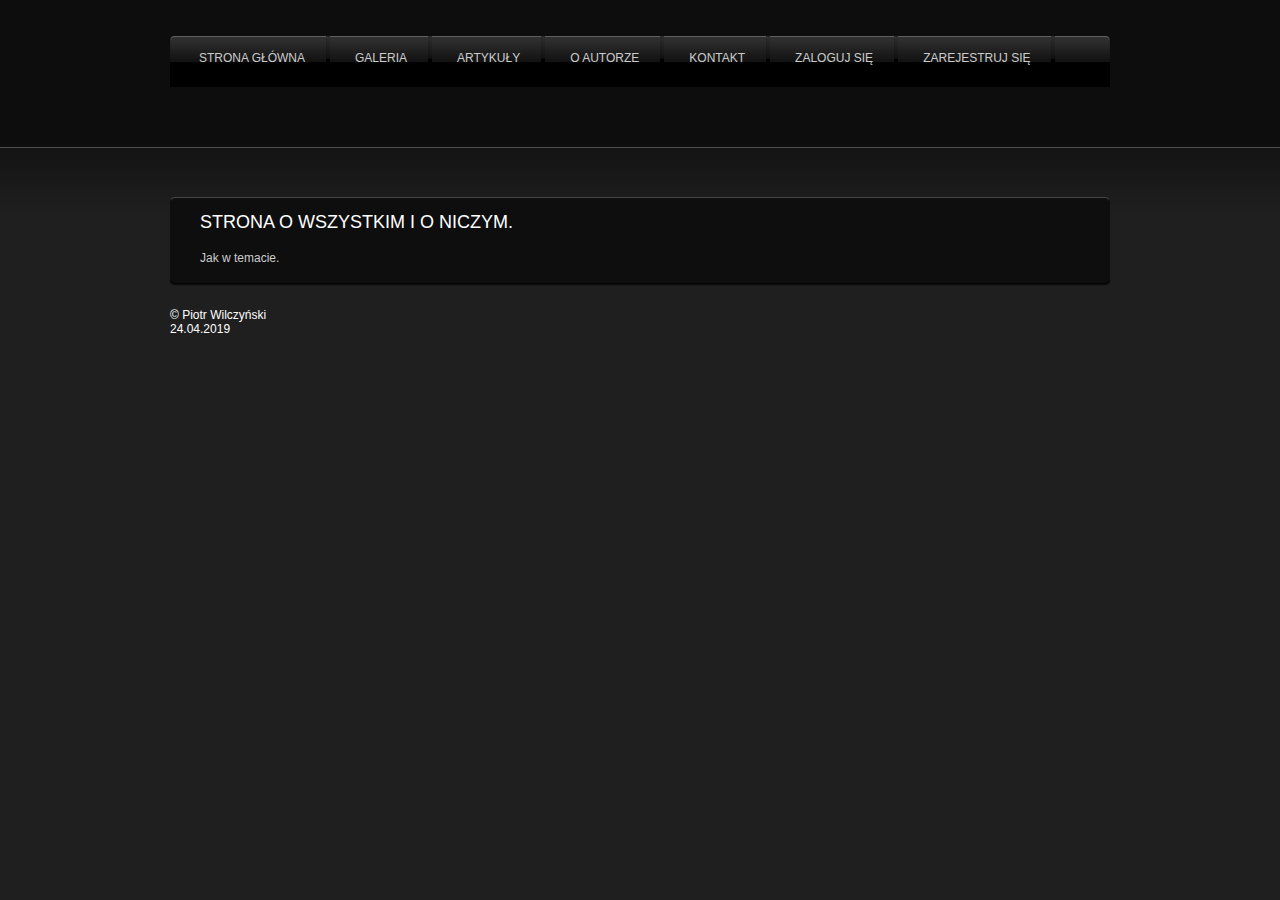
<file: Stronka/index.html>
<!DOCTYPE html PUBLIC "-//W3C//DTD XHTML 1.0 Transitional//EN" "http://www.w3.org/TR/xhtml1/DTD/xhtml1-transitional.dtd">
<html>
<head>
<meta http-equiv="Content-Type" content="text/html; charset=utf-8" />
<title>Strona</title>

 <link rel="stylesheet" type="text/css" href="css/style.css" />
 
</head>

<body>
  <div id="wrapper">
    <div id="menu">
        <img src="images/sep.png" style="float: left" />
        <ul>
        <li><a href="index.html">Strona główna</a></li>
        <li><a href="gallery.html">Galeria</a></li>
        <li><a href="articles.html">Artykuły</a></li>
		<li><a href="author.html">O Autorze</a></li>
		<li><a href="contact.html">Kontakt</a></li>    
		<li><a href="login.html">Zaloguj się</a></li>
		<li><a href="register.html">Zarejestruj się</a></li>
		<img src="images/nav_rightbg.jpg" style="float:right" />
        </ul>
    </div>
    <div id="container">
		<div id="box_news">
			<h2>Strona o wszystkim i o niczym.</h2>
			<p>Jak w temacie.</p>
  
		</div>
		<img src="images/bg_solid_bottom.gif" />
    </div>
    <div id="footer">
        <p>&copy Piotr Wilczyński <br /> 24.04.2019</a></p>
    </div>
   </div>
</body>
</html>
</file>
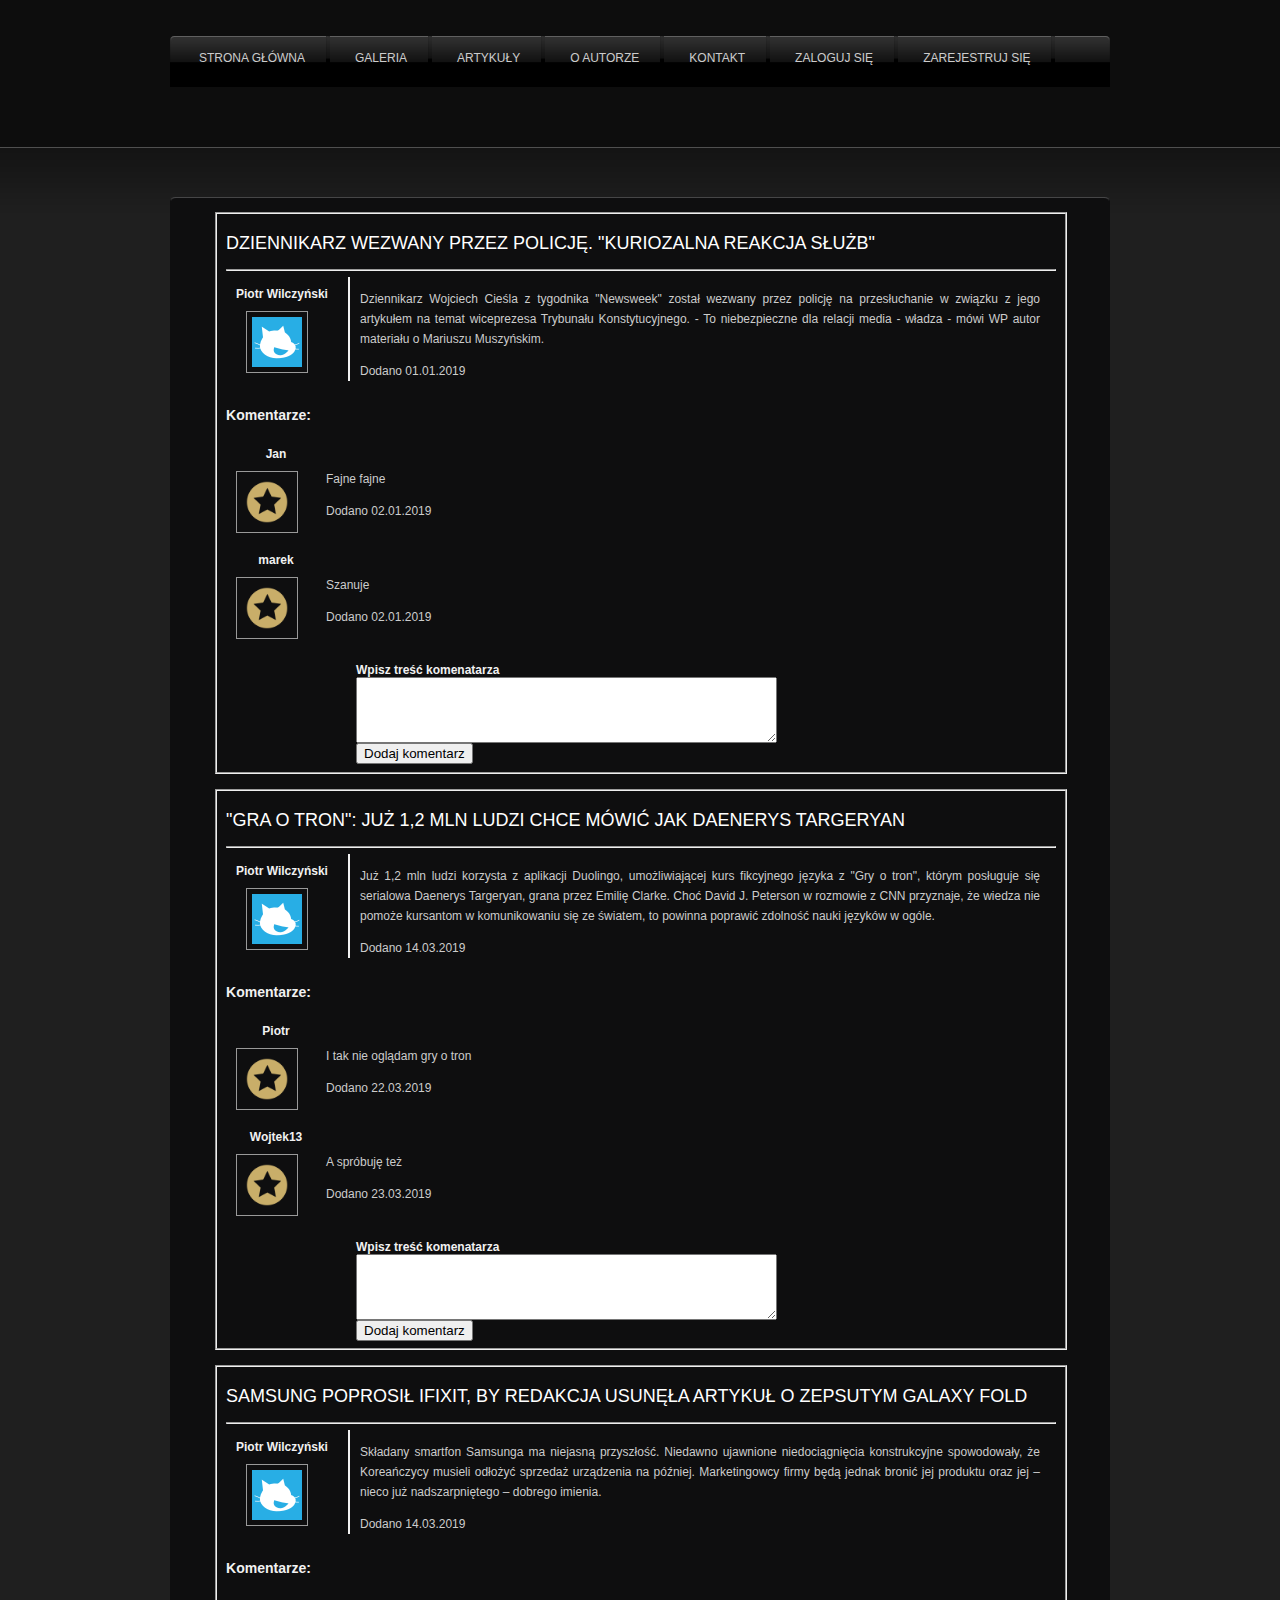
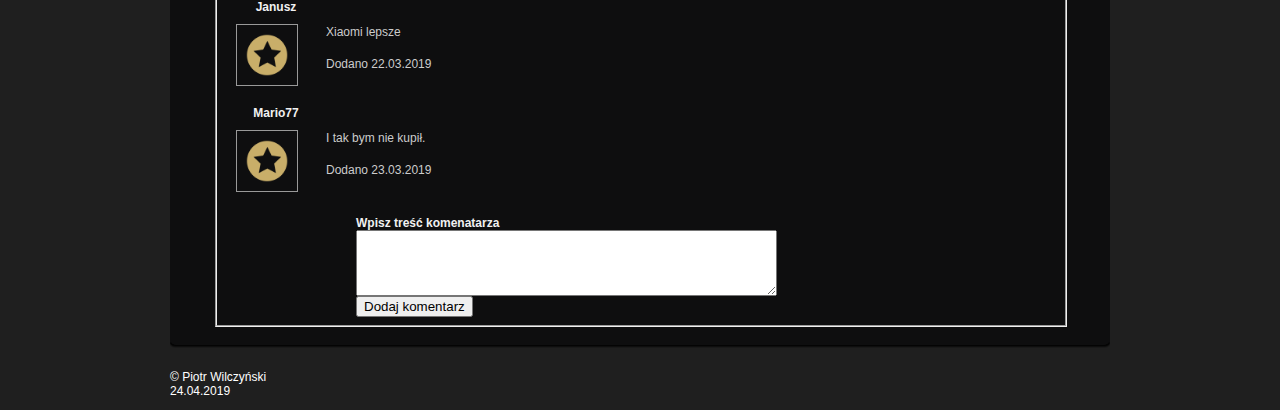
<file: Stronka/articles.html>
<!DOCTYPE html PUBLIC "-//W3C//DTD XHTML 1.0 Transitional//EN" "http://www.w3.org/TR/xhtml1/DTD/xhtml1-transitional.dtd">
<html>
<head>
<meta http-equiv="Content-Type" content="text/html; charset=utf-8" />
<title>Strona</title>

 <link rel="stylesheet" type="text/css" href="css/style.css" />
 
</head>

<body>
  <div id="wrapper">
    <div id="menu">
        <img src="images/sep.png" style="float: left" />
        <ul>
        <li><a href="index.html">Strona główna</a></li>
        <li><a href="gallery.html">Galeria</a></li>
        <li><a href="articles.html">Artykuły</a></li>
		<li><a href="author.html">O Autorze</a></li>
		<li><a href="contact.html">Kontakt</a></li>    
		<li><a href="login.html">Zaloguj się</a></li>
		<li><a href="register.html">Zarejestruj się</a></li>
		<img src="images/nav_rightbg.jpg" style="float:right" />
        </ul>
    </div>
    <div id="container">
		<div id="box_news">
			<div>
				<fieldset>
				<h2>Dziennikarz wezwany przez policję. "Kuriozalna reakcja służb"</h2>
				<hr>
				<div class="logo">
					<b>Piotr Wilczyński</b><br>
					<img src="images/avatar.png" class="avatar" />
				</div>
				
				<div class="content">
					<p>Dziennikarz Wojciech Cieśla z tygodnika "Newsweek" został wezwany przez policję na przesłuchanie w związku z jego artykułem na temat wiceprezesa Trybunału Konstytucyjnego. - To niebezpieczne dla relacji media - władza - mówi WP autor materiału o Mariuszu Muszyńskim.</p>
					<p class="date">Dodano 01.01.2019</p>
				</div>
				<div class="comments">
					<h3>Komentarze:</h3>
					<div class ="comment">
						<div class="commentLogo">
							<b>Jan</b><br>
							<img src="images/avatar2.png" class="avatar" />
						</div>
						<div class="commentContent">
							<p>Fajne fajne</p>
							<p class="date">Dodano 02.01.2019</p>
						</div>
					</div>	
					<div class ="comment">
						<div class="commentLogo">
							<b>marek</b><br>
							<img src="images/avatar2.png" class="avatar" />
						</div>
						<div class="commentContent">
							<p>Szanuje</p>
							<p class="date">Dodano 02.01.2019</p>
						</div>
					</div>	
					<div class="addComment">
						<br><b>Wpisz treść komenatarza</b><br>
						<textarea rows="4" cols="50"></textarea></br>
						<button type="button">Dodaj komentarz</button>
					</div>
				</div>
				</fieldset>
			</div>
			<div>
				<fieldset>
				<h2>"Gra o tron": już 1,2 mln ludzi chce mówić jak Daenerys Targeryan</h2>
				<hr>
				<div class="logo">
					<b>Piotr Wilczyński</b><br>
					<img src="images/avatar.png" class="avatar" />
				</div>
				<div class="content">
					<p>Już 1,2 mln ludzi korzysta z aplikacji Duolingo, umożliwiającej kurs fikcyjnego języka z "Gry o tron", którym posługuje się serialowa Daenerys Targeryan, grana przez Emilię Clarke. Choć David J. Peterson w rozmowie z CNN przyznaje, że wiedza nie pomoże kursantom w komunikowaniu się ze światem, to powinna poprawić zdolność nauki języków w ogóle.</p>
					<p class="date">Dodano 14.03.2019</p>
				</div>
				<div class="comments">
					<h3>Komentarze:</h3>
					<div class ="comment">
						<div class="commentLogo">
							<b>Piotr</b><br>
							<img src="images/avatar2.png" class="avatar" />
						</div>
						<div class="commentContent">
							<p>I tak nie oglądam gry o tron</p>
							<p class="date">Dodano 22.03.2019</p>
						</div>
					</div>	
					<div class ="comment">
						<div class="commentLogo">
							<b>Wojtek13</b><br>
							<img src="images/avatar2.png" class="avatar" />
						</div>
						<div class="commentContent">
							<p>A spróbuję też</p>
							<p class="date">Dodano 23.03.2019</p>
						</div>
					</div>	
					<div class="addComment">
						<br><b>Wpisz treść komenatarza</b><br>
						<textarea rows="4" cols="50"></textarea></br>
						<button type="button">Dodaj komentarz</button>
					</div>
				</div>
				</fieldset>
			</div>
			<div>
				<fieldset>
				<h2>Samsung poprosił iFixit, by redakcja usunęła artykuł o zepsutym Galaxy Fold</h2>
				<hr>
				<div class="logo">
					<b>Piotr Wilczyński</b><br>
					<img src="images/avatar.png" class="avatar" />
				</div>
				<div class="content">
					<p>Składany smartfon Samsunga ma niejasną przyszłość. Niedawno ujawnione niedociągnięcia konstrukcyjne spowodowały, że Koreańczycy musieli odłożyć sprzedaż urządzenia na później. Marketingowcy firmy będą jednak bronić jej produktu oraz jej – nieco już nadszarpniętego – dobrego imienia.</p>
					<p class="date">Dodano 14.03.2019</p>
				</div>
				<div class="comments">
					<h3>Komentarze:</h3>
					<div class ="comment">
						<div class="commentLogo">
							<b>Janusz</b><br>
							<img src="images/avatar2.png" class="avatar" />
						</div>
						<div class="commentContent">
							<p>Xiaomi lepsze</p>
							<p class="date">Dodano 22.03.2019</p>
						</div>
					</div>	
					<div class ="comment">
						<div class="commentLogo">
							<b>Mario77</b><br>
							<img src="images/avatar2.png" class="avatar" />
						</div>
						<div class="commentContent">
							<p>I tak bym nie kupił.</p>
							<p class="date">Dodano 23.03.2019</p>
						</div>
					</div>	
					<div class="addComment">
						<br><b>Wpisz treść komenatarza</b><br>
						<textarea rows="4" cols="50"></textarea></br>
						<button type="button">Dodaj komentarz</button>
					</div>
				</div>
				</fieldset>
			</div>
		</div>
		<img src="images/bg_solid_bottom.gif" />
    </div>
    <div id="footer">
        <p>&copy Piotr Wilczyński <br /> 24.04.2019</a></p>
    </div>
   </div>
</body>
</html>
</file>
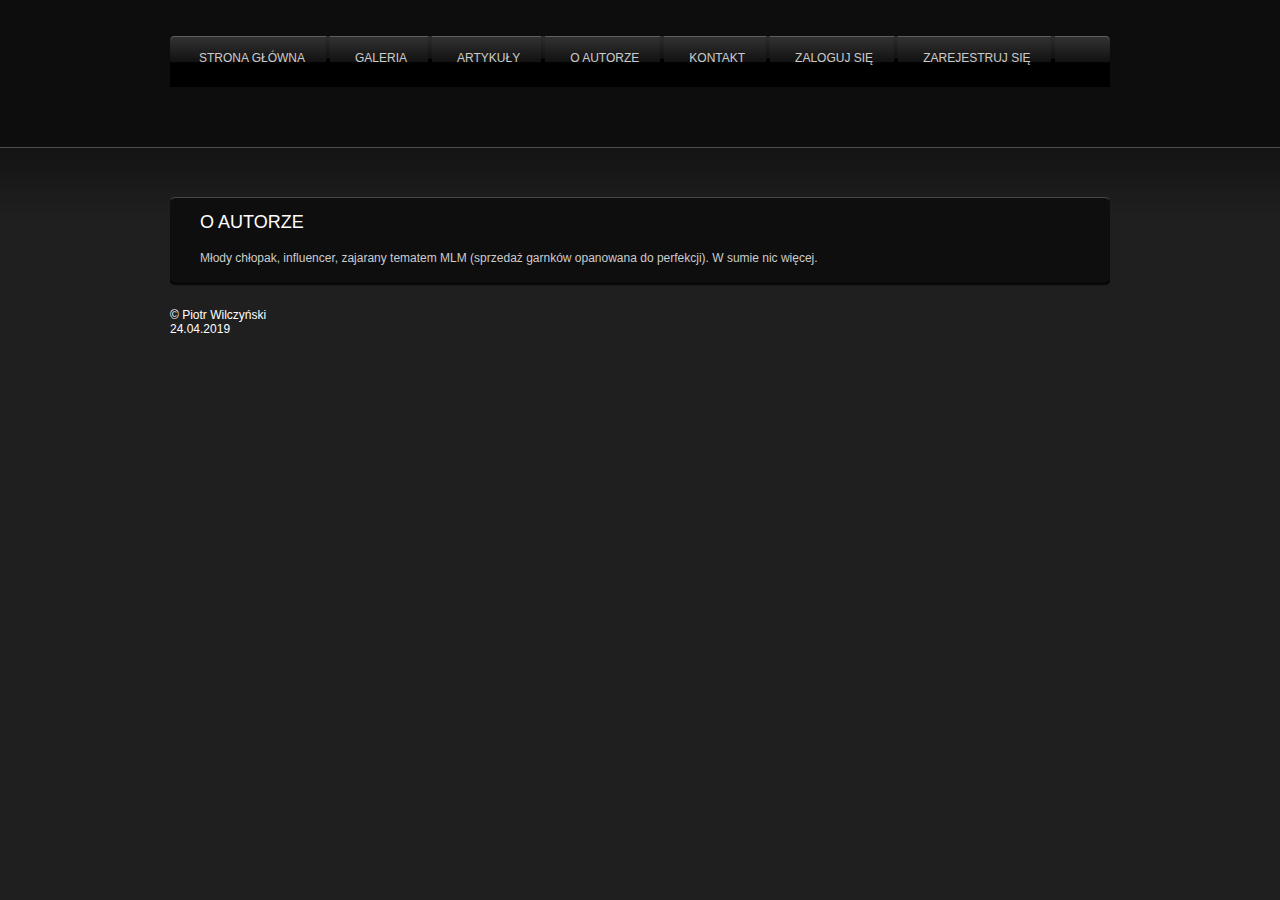
<file: Stronka/author.html>
<!DOCTYPE html PUBLIC "-//W3C//DTD XHTML 1.0 Transitional//EN" "http://www.w3.org/TR/xhtml1/DTD/xhtml1-transitional.dtd">
<html>
<head>
<meta http-equiv="Content-Type" content="text/html; charset=utf-8" />
<title>Strona</title>

 <link rel="stylesheet" type="text/css" href="css/style.css" />
 
</head>

<body>
  <div id="wrapper">
    <div id="menu">
        <img src="images/sep.png" style="float: left" />
        <ul>
        <li><a href="index.html">Strona główna</a></li>
        <li><a href="gallery.html">Galeria</a></li>
        <li><a href="articles.html">Artykuły</a></li>
		<li><a href="author.html">O Autorze</a></li>
		<li><a href="contact.html">Kontakt</a></li>    
		<li><a href="login.html">Zaloguj się</a></li>
		<li><a href="register.html">Zarejestruj się</a></li>
		<img src="images/nav_rightbg.jpg" style="float:right" />
        </ul>
    </div>
    <div id="container">
		<div id="box_news">
			<h2>O autorze</h2>
			<p>Młody chłopak, influencer, zajarany tematem MLM (sprzedaż garnków opanowana do perfekcji). W sumie nic więcej.</p>
		</div>
		<img src="images/bg_solid_bottom.gif" />
    </div>
    <div id="footer">
        <p>&copy Piotr Wilczyński <br /> 24.04.2019</a></p>
    </div>
   </div>
</body>
</html>
</file>
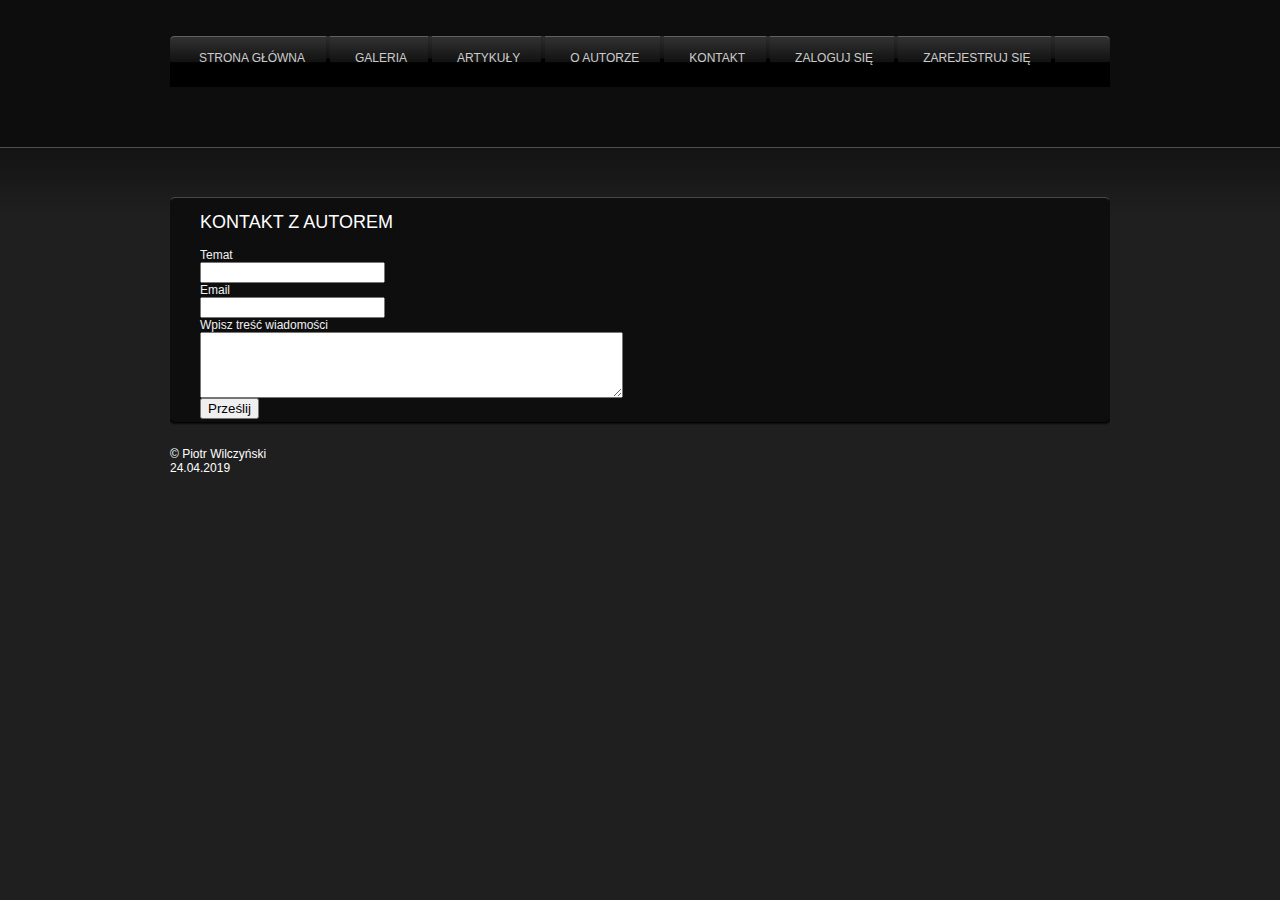
<file: Stronka/contact.html>
<!DOCTYPE html PUBLIC "-//W3C//DTD XHTML 1.0 Transitional//EN" "http://www.w3.org/TR/xhtml1/DTD/xhtml1-transitional.dtd">
<html>
<head>
<meta http-equiv="Content-Type" content="text/html; charset=utf-8" />
<title>Strona</title>

 <link rel="stylesheet" type="text/css" href="css/style.css" />
 
</head>

<body>
  <div id="wrapper">
    <div id="menu">
        <img src="images/sep.png" style="float: left" />
        <ul>
        <li><a href="index.html">Strona główna</a></li>
        <li><a href="gallery.html">Galeria</a></li>
        <li><a href="articles.html">Artykuły</a></li>
		<li><a href="author.html">O Autorze</a></li>
		<li><a href="contact.html">Kontakt</a></li>    
		<li><a href="login.html">Zaloguj się</a></li>
		<li><a href="register.html">Zarejestruj się</a></li>
		<img src="images/nav_rightbg.jpg" style="float:right" />
        </ul>
    </div>
    <div id="container">
		<div id="box_news">
			<h2>Kontakt z autorem</h2>
			<form action="mailto:baremoto97@gmail.com" method="post" enctype="text/plain">
				Temat</br>
				<input type="text"></br>
				Email</br>
				<input type="text"></br>
				Wpisz treść wiadomości</br>
				<textarea rows="4" cols="50"></textarea></br>
				 <button type="button">Prześlij</button>
			</form>
		</div>
		<img src="images/bg_solid_bottom.gif" />
    </div>
    <div id="footer">
        <p>&copy Piotr Wilczyński <br /> 24.04.2019</a></p>
    </div>
   </div>
</body>
</html>
</file>
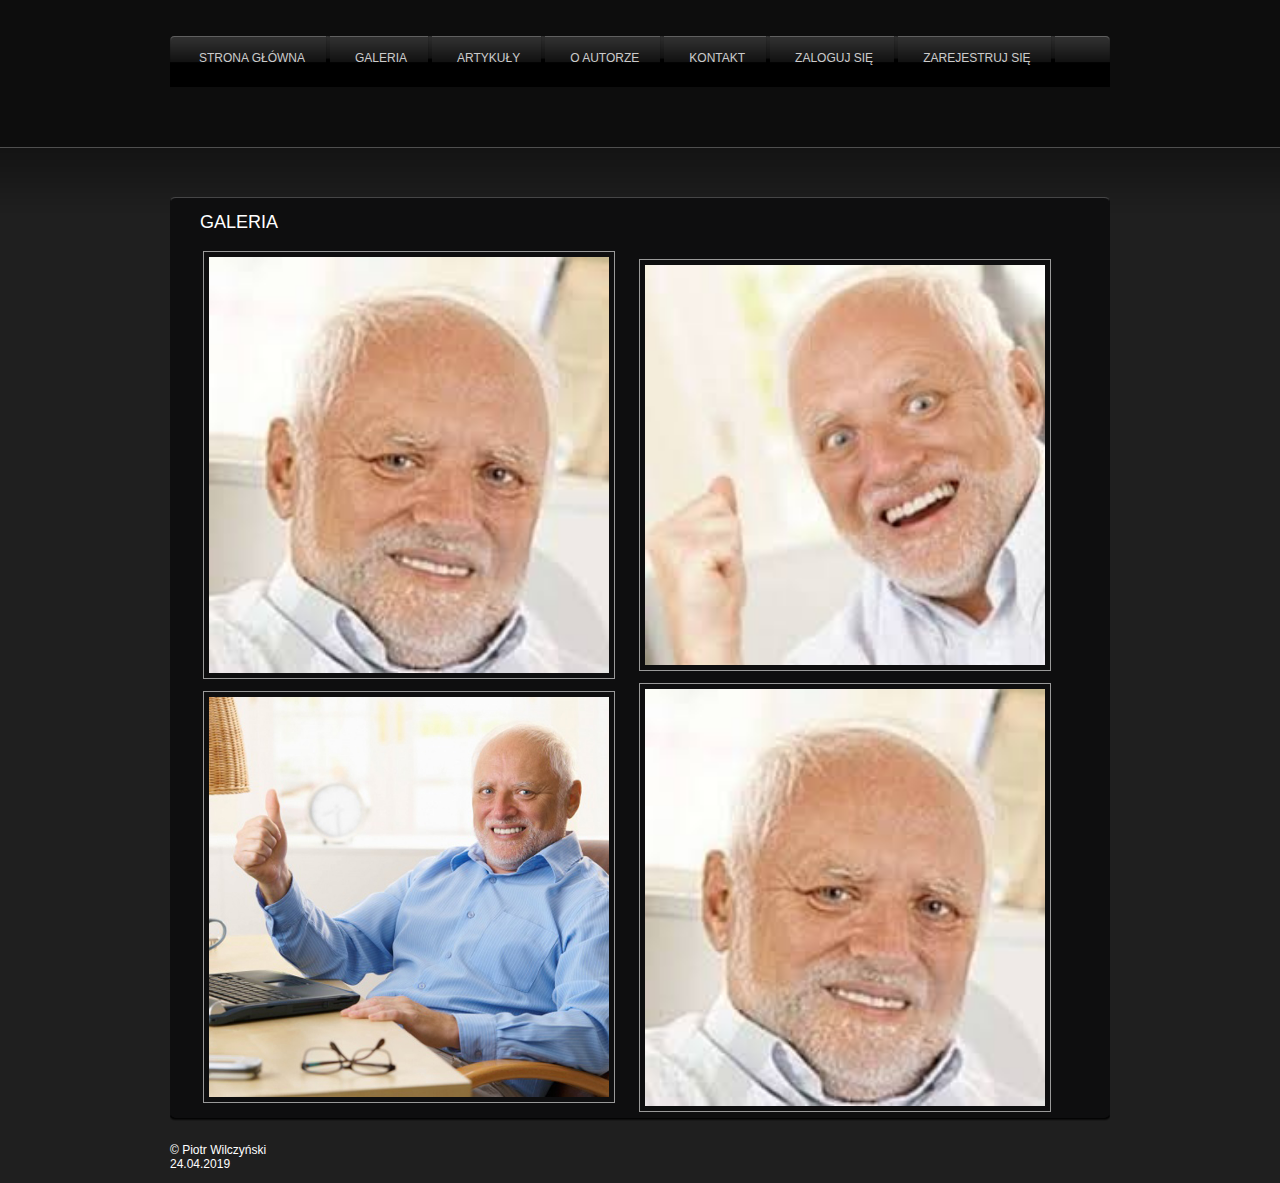
<file: Stronka/gallery.html>
<!DOCTYPE html PUBLIC "-//W3C//DTD XHTML 1.0 Transitional//EN" "http://www.w3.org/TR/xhtml1/DTD/xhtml1-transitional.dtd">
<html>
<head>
<meta http-equiv="Content-Type" content="text/html; charset=utf-8" />
<title>Strona</title>

 <link rel="stylesheet" type="text/css" href="css/style.css" />
 
</head>

<body>
  <div id="wrapper">
    <div id="menu">
        <img src="images/sep.png" style="float: left" />
        <ul>
        <li><a href="index.html">Strona główna</a></li>
        <li><a href="gallery.html">Galeria</a></li>
        <li><a href="articles.html">Artykuły</a></li>
		<li><a href="author.html">O Autorze</a></li>
		<li><a href="contact.html">Kontakt</a></li>    
		<li><a href="login.html">Zaloguj się</a></li>
		<li><a href="register.html">Zarejestruj się</a></li>
		<img src="images/nav_rightbg.jpg" style="float:right" />
        </ul>
    </div>
    <div id="container">
		<div id="box_news">
			<h2>Galeria</h2>
			 <table>
				<tr>
					<td class ="photo"><img src="images/image1.jpg" /></td>
					<td class ="photo"><img src="images/image2.jpg" /></td>
				</tr>
				<tr>
					<td class ="photo"><img src="images/image3.jpg" /></td>
					<td class ="photo"><img src="images/image1.jpg" /></td>
				</tr>
			</table> 
		</div>
		<img src="images/bg_solid_bottom.gif" />
    </div>
    <div id="footer">
        <p>&copy Piotr Wilczyński <br /> 24.04.2019</a></p>
    </div>
   </div>
</body>
</html>
</file>
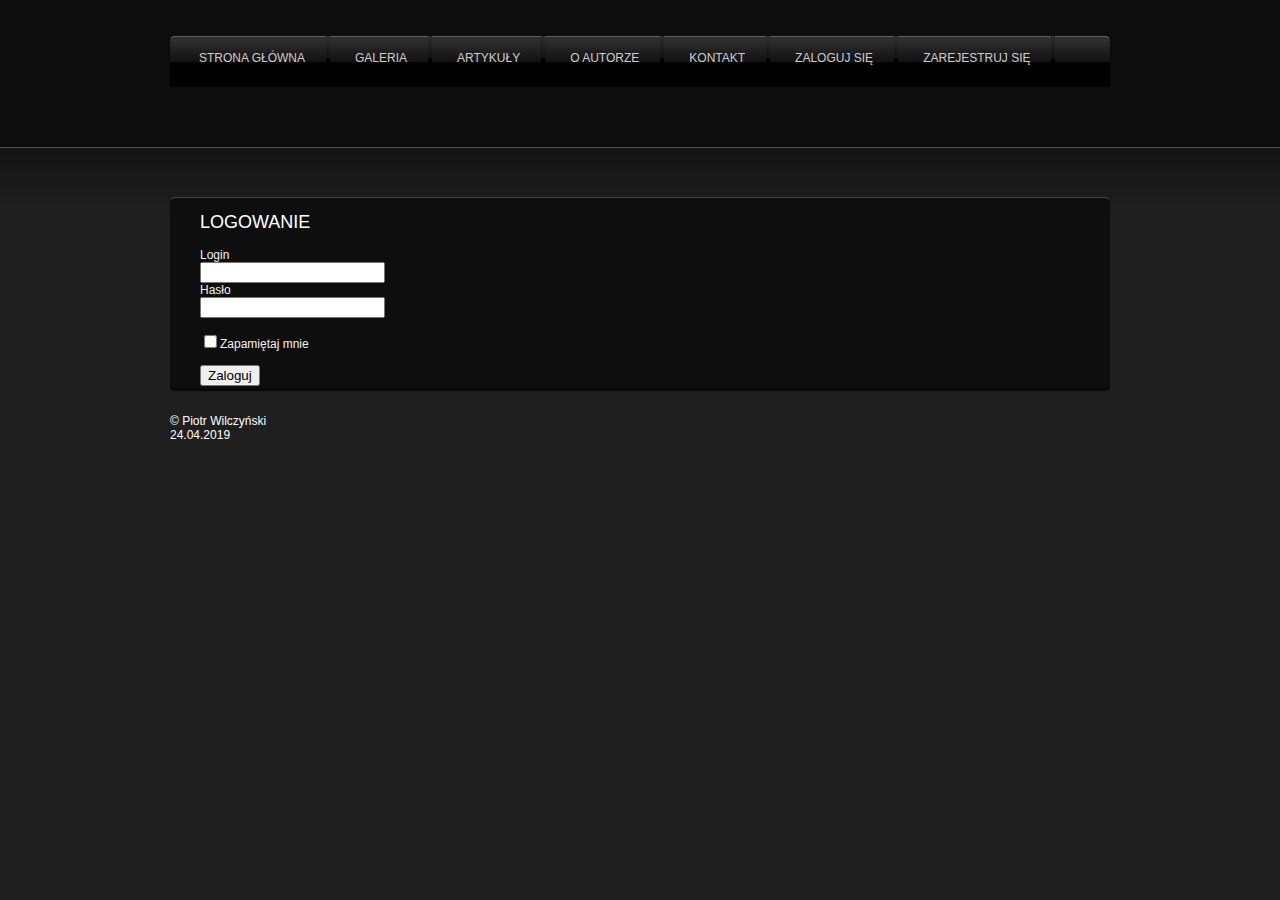
<file: Stronka/login.html>
<!DOCTYPE html PUBLIC "-//W3C//DTD XHTML 1.0 Transitional//EN" "http://www.w3.org/TR/xhtml1/DTD/xhtml1-transitional.dtd">
<html>
<head>
<meta http-equiv="Content-Type" content="text/html; charset=utf-8" />
<title>Strona</title>

 <link rel="stylesheet" type="text/css" href="css/style.css" />
 
</head>

<body>
  <div id="wrapper">
    <div id="menu">
        <img src="images/sep.png" style="float: left" />
        <ul>
        <li><a href="index.html">Strona główna</a></li>
        <li><a href="gallery.html">Galeria</a></li>
        <li><a href="articles.html">Artykuły</a></li>
		<li><a href="author.html">O Autorze</a></li>
		<li><a href="contact.html">Kontakt</a></li>    
		<li><a href="login.html">Zaloguj się</a></li>
		<li><a href="register.html">Zarejestruj się</a></li>
		<img src="images/nav_rightbg.jpg" style="float:right" />
        </ul>
    </div>
    <div id="container">
		<div id="box_news">
			<h2>Logowanie</h2>
			<form>
				Login</br>
				<input type="text"></br>
				Hasło</br>
				<input type="password"></br></br>
				<input type="checkbox">Zapamiętaj mnie</br></br>
				 <button type="button">Zaloguj</button>
			</form>
		</div>
		<img src="images/bg_solid_bottom.gif" />
    </div>
    <div id="footer">
        <p>&copy Piotr Wilczyński <br /> 24.04.2019</a></p>
    </div>
   </div>
</body>
</html>
</file>
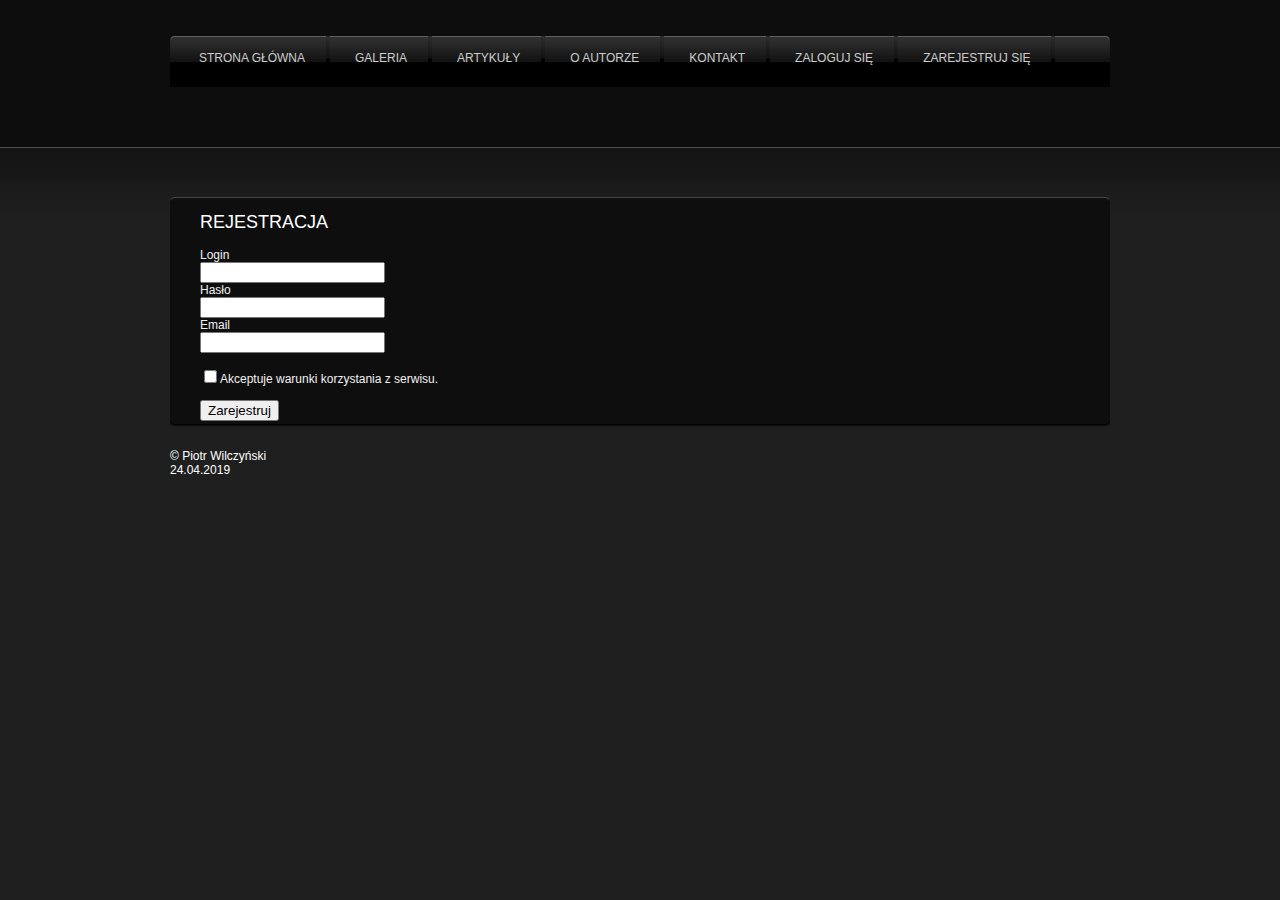
<file: Stronka/register.html>
<!DOCTYPE html PUBLIC "-//W3C//DTD XHTML 1.0 Transitional//EN" "http://www.w3.org/TR/xhtml1/DTD/xhtml1-transitional.dtd">
<html>
<head>
<meta http-equiv="Content-Type" content="text/html; charset=utf-8" />
<title>Strona</title>

 <link rel="stylesheet" type="text/css" href="css/style.css" />
 
</head>

<body>
  <div id="wrapper">
    <div id="menu">
        <img src="images/sep.png" style="float: left" />
        <ul>
        <li><a href="index.html">Strona główna</a></li>
        <li><a href="gallery.html">Galeria</a></li>
        <li><a href="articles.html">Artykuły</a></li>
		<li><a href="author.html">O Autorze</a></li>
		<li><a href="contact.html">Kontakt</a></li>    
		<li><a href="login.html">Zaloguj się</a></li>
		<li><a href="register.html">Zarejestruj się</a></li>
		<img src="images/nav_rightbg.jpg" style="float:right" />
        </ul>
    </div>
    <div id="container">
		<div id="box_news">
			<h2>Rejestracja</h2>
			<form>
				Login</br>
				<input type="text"></br>
				Hasło</br>
				<input type="password"></br>
				Email</br>
				<input type="text"></br></br>
				<input type="checkbox">Akceptuje warunki korzystania z serwisu.</br></br>
				 <button type="button">Zarejestruj</button>
			</form>
		</div>
		<img src="images/bg_solid_bottom.gif" />
    </div>
    <div id="footer">
        <p>&copy Piotr Wilczyński <br /> 24.04.2019</a></p>
    </div>
   </div>
</body>
</html>
</file>
<file: Stronka/css/style.css>
body {
	font-family: "Trebuchet MS", Arial, Helvetica, sans-serif;
	font-size: 12px;
	color: #F1F1F1;
	background: #1f1f1f url(../images/bg.jpg) repeat-x;
	text-align: center;
	margin: 0;
}

#wrapper {
	width: 940px;
	margin: 0 auto;
	text-align: left;
}

a {
	color: #c90053;
	text-decoration: none;
}

p {
	color: #FFF;
}

a:hover {
	text-decoration: underline;
}

#logo {
	padding-top: 25px;
}

#logo a, #logo img {
	text-decoration: none;
	border: 0px;
}

#menu {
	width: 940px;
	height: 51px;
	float: left;
	margin-top: 36px;
	background: url(../images/bg_menu.png) repeat-x;
}

#menu ul {
	list-style: none;
	margin: 0;
	height: 51px;
	padding: 0px 0px 0px 0px;
}

#menu li {
	display: block;
	float: left;
	font-family: Arial;
	color: #FFF;
	background: url(../images/sep.png) no-repeat right;
}

#menu a {
	color: #ccc;
	font-size: 12px;
	display: block;
	float: left;
	padding: 15px 25px 15px 25px;
	text-decoration: none;
	text-transform: uppercase;
	font-family: Arial;
}

#menu a:hover {
	color: #fff;
	background: url(../images/bg_menu_h.gif) no-repeat top;
}


#header {
	float: left;
	width: 940px;
	height: 200px;
	padding-top: 2px;
	background: url(../images/bg_header.png) no-repeat top;
}

.margin1 {
	margin-left: 15px;
}

.margin2 {
	margin-left: 7px;
}

.margin3 {
	margin-top: 10px;
}

#box_news {
	float: left;
	width: 880px;
	padding-left: 30px;
	padding-right: 30px;
}

#box_news h2 {
	font-size: 18px;
	text-transform: uppercase;
	color: #fff;
}

#box_news p {
	color: #ccc;
	line-height: 20px;
	text-align: justify;
	font-size: 12px;
}

#box_news img {
	border: 1px solid #999;
	padding: 5px;
	margin-right: 20px;
}

#container {
	float: left;
	margin-bottom: 10px;
	margin-top: 110px;
	width: 940px;
	background: #0e0e0f url(../images/bg_solid_top.gif) no-repeat top;
}

h2 {
	font-size: 22px;
	font-weight:normal;
	color: #a74328;
}

.photo img {
	width: 400px;
}

fieldset {
	margin-top: 20px;
	margin:15px;
}

.avatar {
	width: 50px;
	display: block;
	margin: 0 auto;
	float: left;
	margin: 10px 10px 10px 10px;
}

.logo {
	float: left;
	padding: 10px;
}

.content {
	width: 680px;
	display: block;
	float: left;
	padding-left: 10px;
	margin-left: 10px;
	margin-right: 10px;
	border-left: solid 2px;
}

.date {
	display: block;
	float: left;
	margin: 0 auto;
}

.comments {
	width:830px;
	display: block;
	float: left;
}

.comment {
	width:830px;
	display: block;
	float: left;
	margin-top: 10px;
}

.commentLogo {
	width: 100px;
	text-align: center;
	display: block;
	float: left;
}

.commentContent {
	width: 630px;
	display: block;
	float: left;
	padding-top: 10px;
}

.addComment {
	display: block;
	float: left;
	width: 630px;
	padding-left: 130px;
}


#footer {
	width: 900px;
	float: left;
	font-size: 12px;
	margin: 0 auto;
	color: #333333;
}

#footer a {
	color: #CCC;
}
</file>
